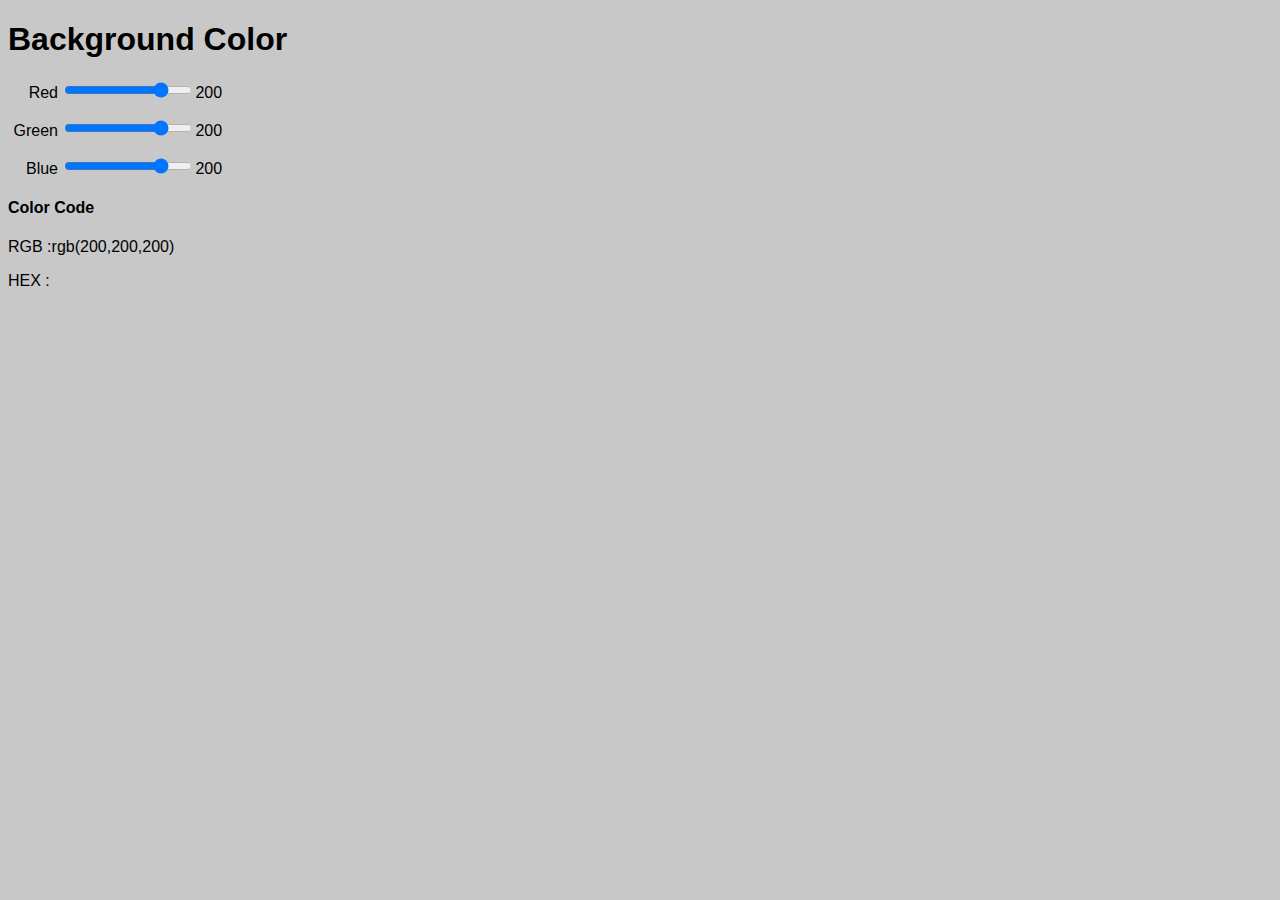
<file: html/homepage.html>
<!DOCTYPE html>
<html lang="en">
<head>
    <meta charset="UTF-8">
    <meta http-equiv="X-UA-Compatible" content="IE=edge">
    <meta name="viewport" content="width=device-width, initial-scale=1.0">
    <title>Color Picker</title>
    <link rel="stylesheet" href="../css/style.css">
</head>
<body id="main">
    <h1>Background Color</h1>
    <main id="box-group">
        <div id="box1">
            <p>
            <span class="color-label">Red</span>
            <input name="rv" type="range" min="0" max="255" value="200" oninput="update(this)"><span>200</span>
        </p>
        <p>
            <span class="color-label">Green</span>
            <input name="gv" type="range" min="0" max="255" value="200" oninput="update(this)"><span>200</span>
        </p>
        <p>
            <span class="color-label">Blue</span>
            <input name="bv" type="range" min="0" max="255" value="200" oninput="update(this)"><span>200</span>
        </p>
    </main>
    <div>
        <h4>Color Code</h4>
        <p>RGB :<span id="rgbc"></span></p>
        <p>HEX :<span id="hexc"></span></p>
    </div>
</body>
<script src="../js/script.js"></script>
</html>
</file>
<file: css/style.css>
*{
    font-family: 'Segoe UI', Tahoma, Geneva, Verdana, sans-serif;
}

.color-label{
    display:inline-block;
    width:50px;
    text-align: right;
}
</file>
